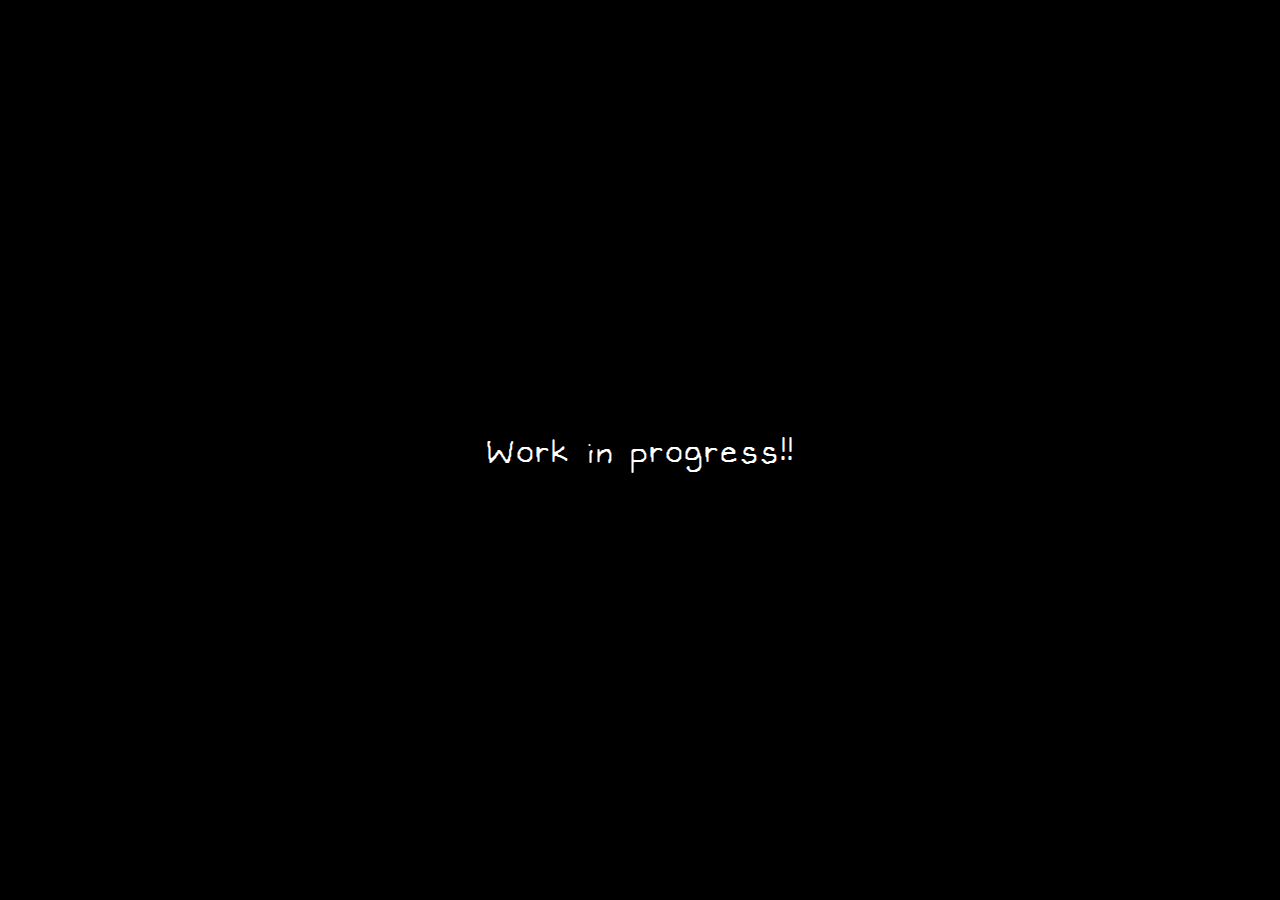
<file: for-my-cute-bf/index.html>
<!DOCTYPE html>
<html lang="en">
<head>
    <meta charset="UTF-8">
    <meta name="viewport" content="width=device-width, initial-scale=1.0">
    <title>Work in progress!!</title>
    <style>
        @font-face {
            font-family: "Omori Normal";
            src: url(assets/OMORI_GAME.woff2) format("woff");
            font-weight: 400;
            font-style: normal;
        }
        
        body {
            background-color: black;
            color: white;
            margin: 0;
            padding: 0;
            height: 100vh;
            display: flex;
            justify-content: center;
            align-items: center;
            font-family: "Omori Normal", sans-serif;
        }
        
        .message {
            font-size: 48px;
            text-align: center;
            letter-spacing: 2px;
        }
    </style>
</head>
<body>
    <div class="message">
        Work in progress!!
    </div>
</body>
</html>
</file>
